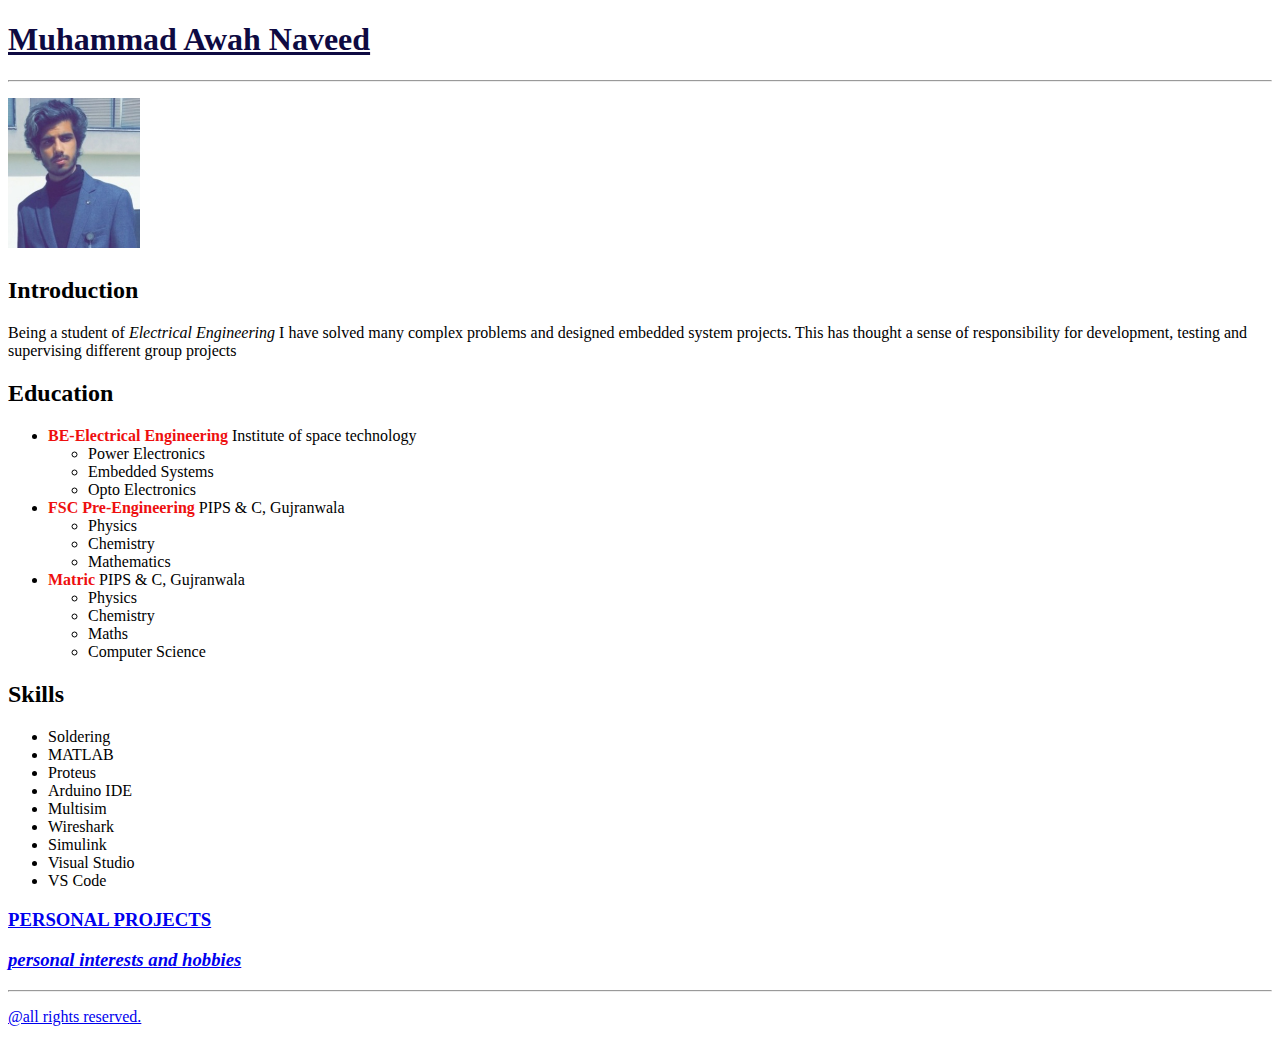
<file: index.html>
<!DOCTYPE html>
<html lang="en">
<head>
    <meta charset="UTF-8">
    <meta name="viewport" content="width=device-width, initial-scale=1.0">
    <title>M. Awah Naveed</title>
        <link rel="stylesheet" href="./style.css" />

</head>
<body>
    <h1>Muhammad Awah Naveed<h1>
        <hr />
        <img src="./assests/images/Picture1.png" height="150"/>
        <h2>Introduction</h2>
        <pr>Being a student of <i>Electrical Engineering</i> I have solved many complex problems and designed embedded system projects. This has thought a sense of responsibility for development, testing and supervising different group projects</pr>

        <h2>Education</h2>
        <ul>
            <li><b>BE-Electrical Engineering</b>
                Institute of space technology
                <ul>
                    <li>Power Electronics</li>
                    <li>Embedded Systems</li>
                    <li>Opto Electronics</li>
                    </ul>
                    </li>
                    <li><b>FSC Pre-Engineering</b>
                        PIPS & C, Gujranwala
                        <ul>
                            <li>Physics</li>
                            <li>Chemistry</li>
                            <li>Mathematics</li>
                        </ul>
                        </li>
                        <li><b>Matric</b>
                            PIPS & C, Gujranwala
                            <ul>
                                <li>Physics</li>
                                <li>Chemistry</li>
                                <li>Maths</li>
                                <li>Computer Science</li>
                                </ul>
                                </li>
                                </ul>
<h2>Skills</h2>
<ul>   
<li>Soldering</li>
<li>MATLAB</li>
<li>Proteus</li>
<li>Arduino IDE</li>
<li>Multisim</li>
<li>Wireshark</li>
<li>Simulink</li>
<li>Visual Studio</li>
<li>VS Code</li>
</ul>
<h3><a href="./branches/branch1.html">PERSONAL PROJECTS</h3>
    <h3><a href="./branches/branch2.html"><i>personal interests and hobbies</i></h3>
          <hr />                      
<footer>
   <p> @all rights reserved. </p>
    </footer> 
    
</body>
</html>
</file>
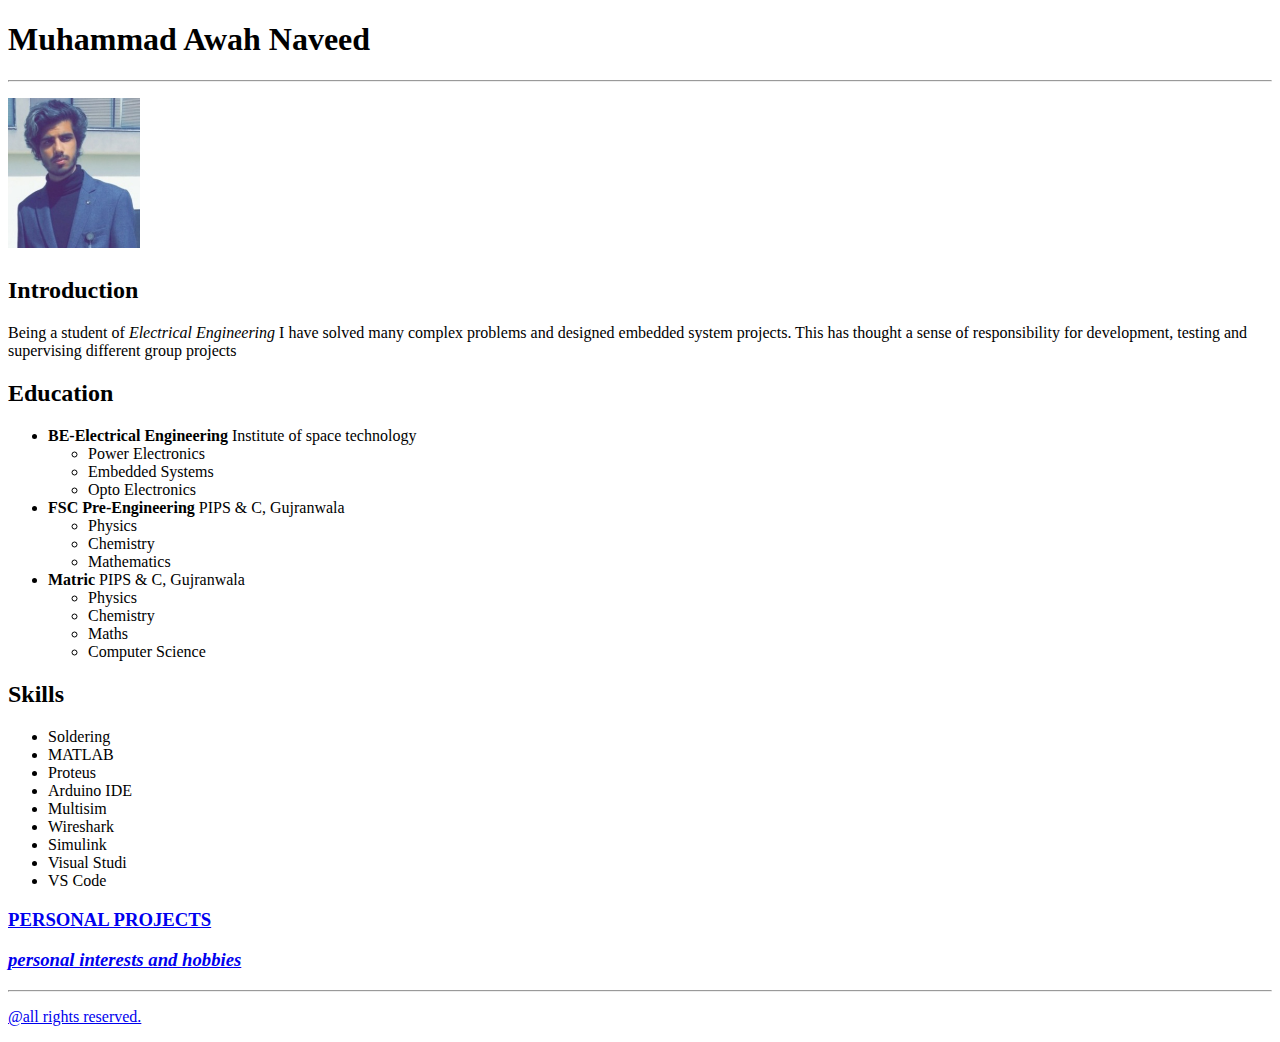
<file: Resume.html>
<!DOCTYPE html>
<html lang="en">
<head>
    <meta charset="UTF-8">
    <meta name="viewport" content="width=device-width, initial-scale=1.0">
    <title>M. Awah Naveed</title>
</head>
<body>
    <h1>Muhammad Awah Naveed<h1>
        <hr />
        <img src="./assests/images/Picture1.png" height="150"/>
        <h2>Introduction</h2>
        <pr>Being a student of <i>Electrical Engineering</i> I have solved many complex problems and designed embedded system projects. This has thought a sense of responsibility for development, testing and supervising different group projects</pr>

        <h2>Education</h2>
        <ul>
            <li><b>BE-Electrical Engineering</b>
                Institute of space technology
                <ul>
                    <li>Power Electronics</li>
                    <li>Embedded Systems</li>
                    <li>Opto Electronics</li>
                    </ul>
                    </li>
                    <li><b>FSC Pre-Engineering</b>
                        PIPS & C, Gujranwala
                        <ul>
                            <li>Physics</li>
                            <li>Chemistry</li>
                            <li>Mathematics</li>
                        </ul>
                        </li>
                        <li><b>Matric</b>
                            PIPS & C, Gujranwala
                            <ul>
                                <li>Physics</li>
                                <li>Chemistry</li>
                                <li>Maths</li>
                                <li>Computer Science</li>
                                </ul>
                                </li>
                                </ul>
<h2>Skills</h2>
<ul>   
<li>Soldering</li>
<li>MATLAB</li>
<li>Proteus</li>
<li>Arduino IDE</li>
<li>Multisim</li>
<li>Wireshark</li>
<li>Simulink</li>
<li>Visual Studi</li>
<li>VS Code</li>
</ul>
<h3><a href="./branches/branch1.html">PERSONAL PROJECTS</h3>
    <h3><a href="./branches/branch2.html"><i>personal interests and hobbies</i></h3>
          <hr />                      
<footer>
   <p> @all rights reserved. </p>
    </footer> 
    
</body>
</html>
</file>
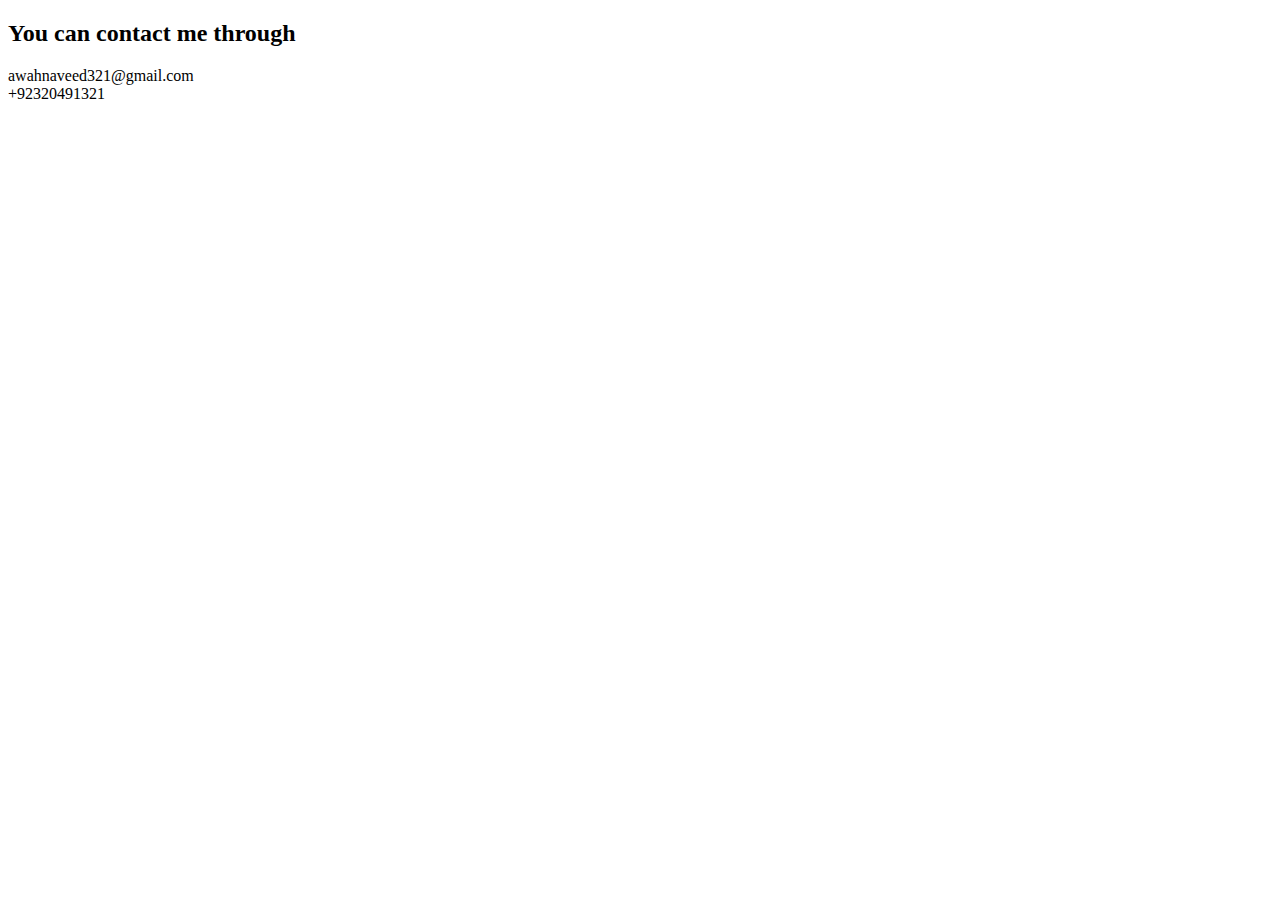
<file: assests/Contact.html>
<!DOCTYPE html>
<html lang="en">
<head>
    <meta charset="UTF-8">
    <meta name="viewport" content="width=device-width, initial-scale=1.0">
    <title>My Contact</title>
</head>
<body>
    <h2>You can contact me through</h2>
    awahnaveed321@gmail.com<br />
    +92320491321
</body>
</html>
</file>
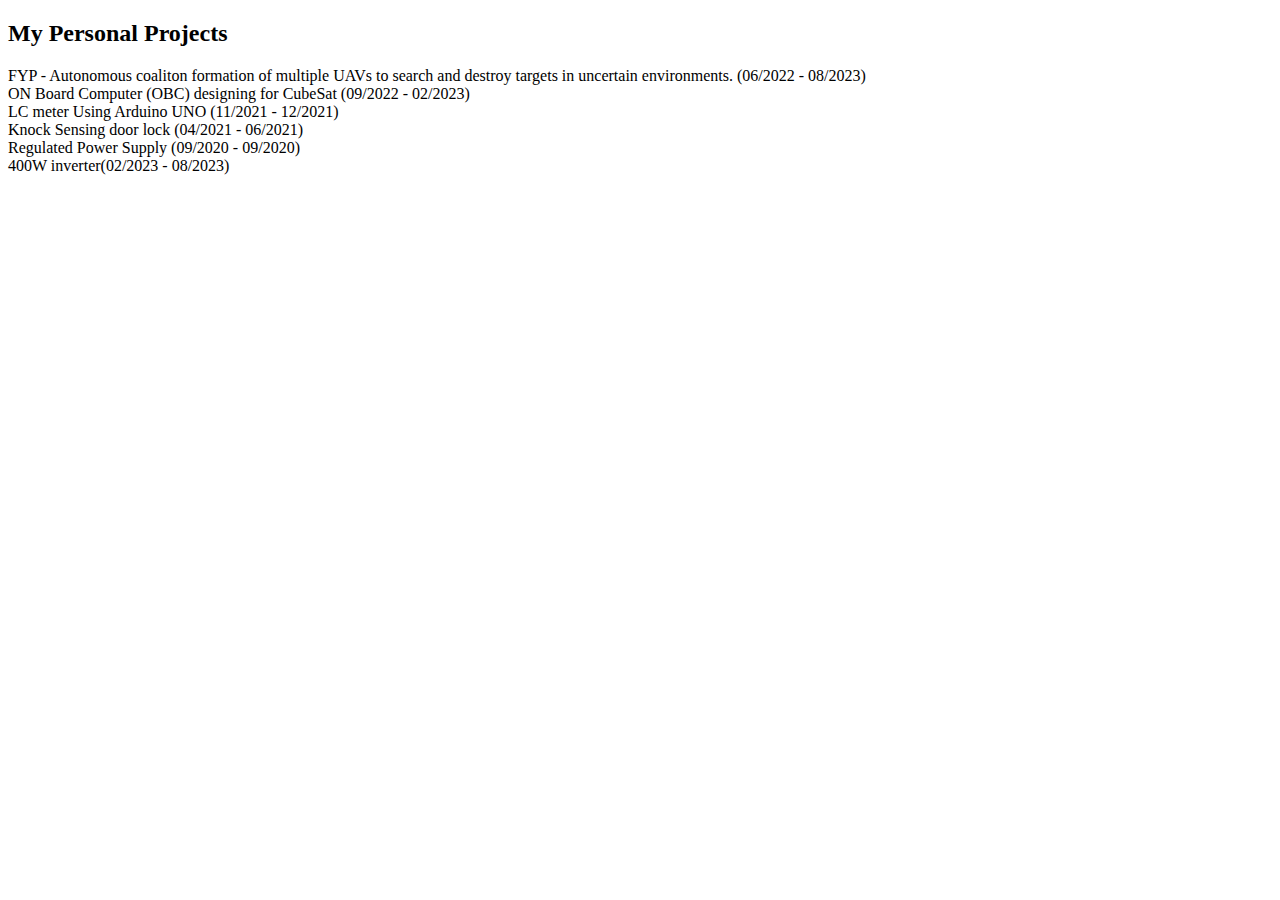
<file: branches/branch1.html>
<!DOCTYPE html>
<html lang="en">
<head>
    <meta charset="UTF-8">
    <meta name="viewport" content="width=device-width, initial-scale=1.0">
    <title>PERSONAL PROJECTS</title>
</head>
<body>
  <h2>My Personal Projects</h2>
 <pr>FYP - Autonomous coaliton formation of multiple UAVs to search and destroy targets in uncertain environments. (06/2022 - 08/2023)<br />

ON Board Computer (OBC) designing for CubeSat (09/2022 - 02/2023)<br />

LC meter Using Arduino UNO (11/2021 - 12/2021)  <br />
Knock Sensing door lock (04/2021 - 06/2021) <br />
Regulated Power Supply (09/2020 - 09/2020)<br />
400W inverter(02/2023 - 08/2023) <br />
</body>
</html>
</file>
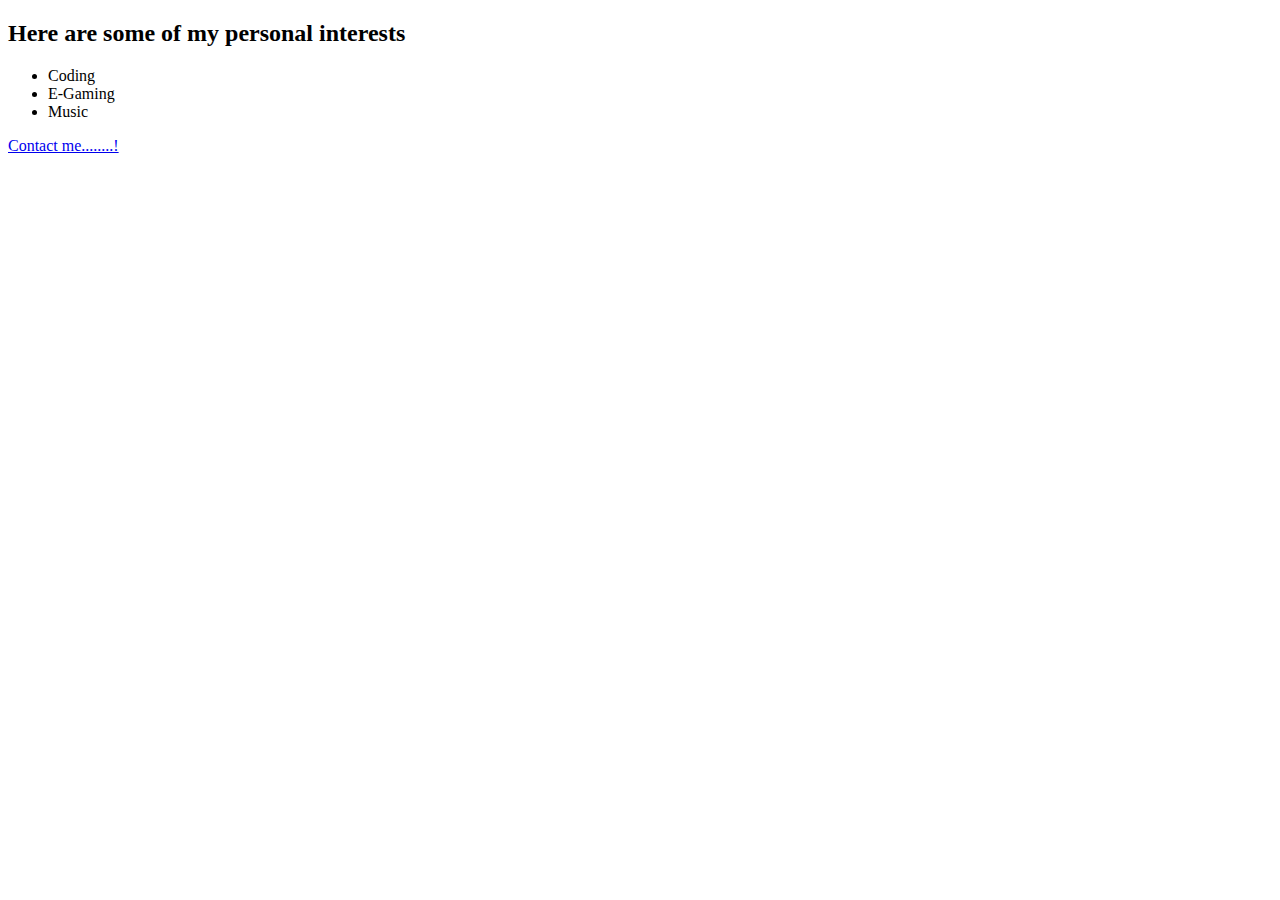
<file: branches/branch2.html>
<!DOCTYPE html>
<html lang="en">
<head>
    <meta charset="UTF-8">
    <meta name="viewport" content="width=device-width, initial-scale=1.0">
    <title>My Personal Interests</title>
</head>
<body>
    <h2>Here are some of my personal interests</h2>
    <ul>
        <li>Coding</li>
        <li>E-Gaming</li>
        <li>Music</li>
        </ul>
        <a href="../assests/Contact.html">Contact me........!</a>
</body>
</html>
</file>
<file: style.css>
b{
     color:rgb(238, 15, 15);
}

pr{
text-align: center;
}

h1{
text-decoration: underline;
     color: rgb(14, 10, 66);
}
</file>
